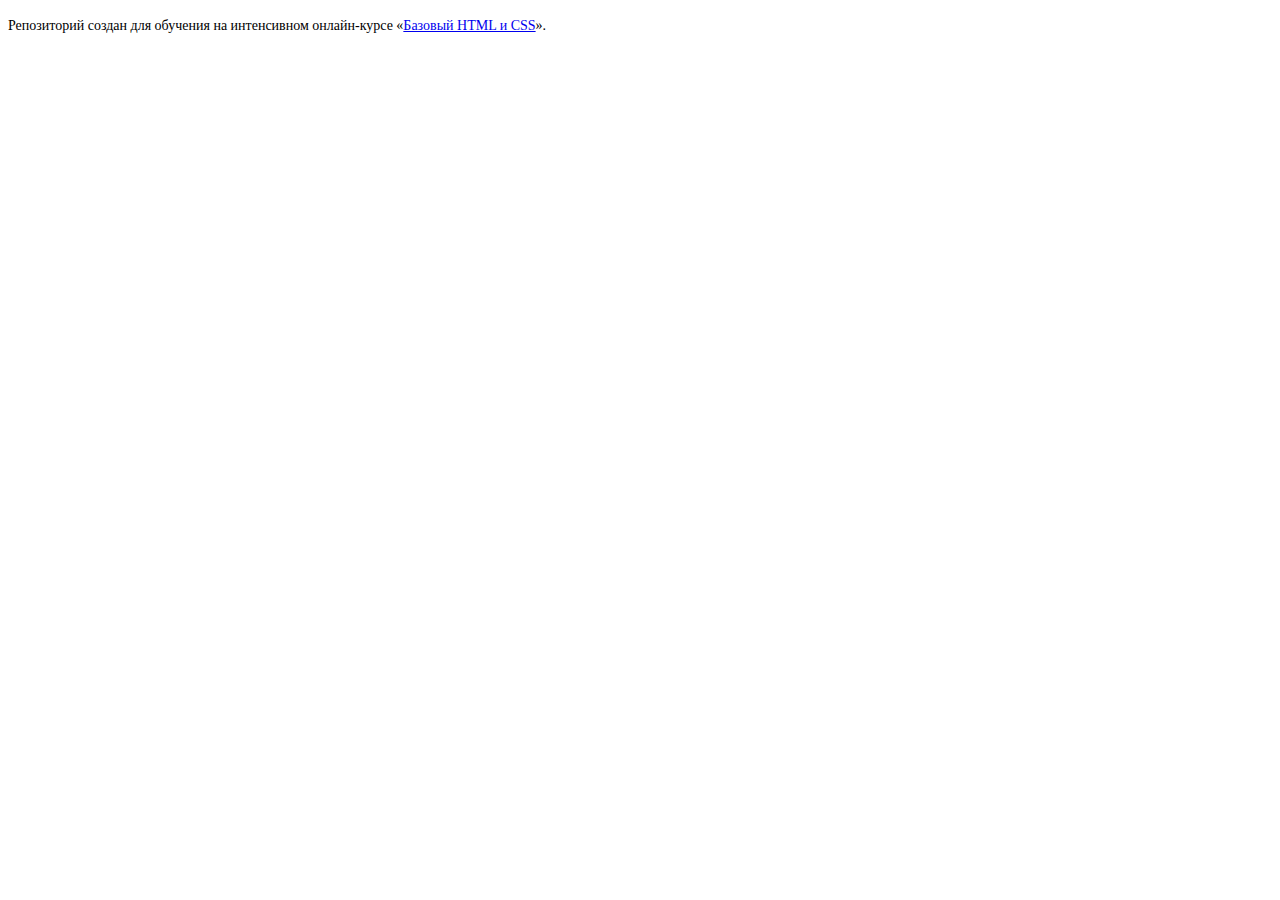
<file: index.html>
<!DOCTYPE html>
<html lang="ru">
  <head>
    <meta charset="utf-8">
    <link href="css/style.css" rel="stylesheet">
    <title>HTML Academy: Барбершоп</title>
  </head>
  <body>

    <p>Репозиторий создан для обучения на интенсивном онлайн‑курсе «<a href="https://htmlacademy.ru/intensive/htmlcss">Базовый HTML и CSS</a>».</p>

  </body>
</html>
</file>
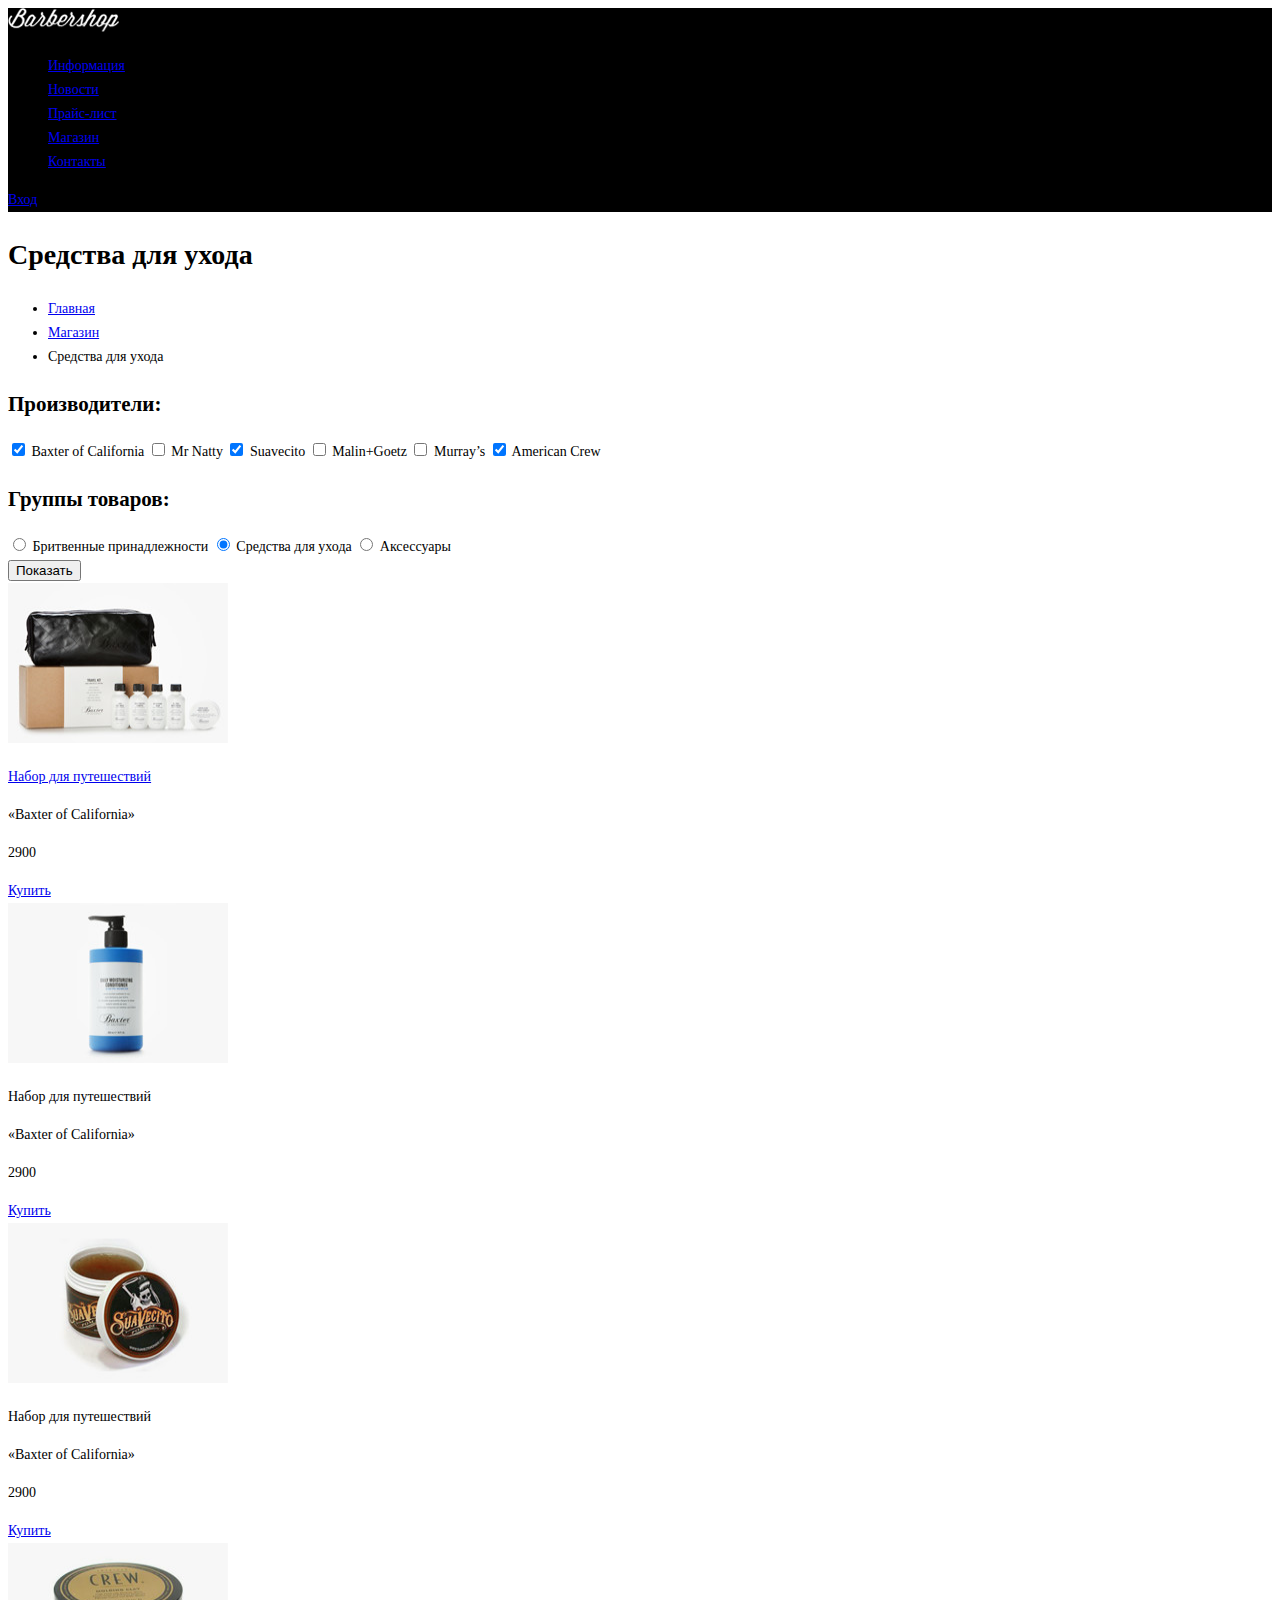
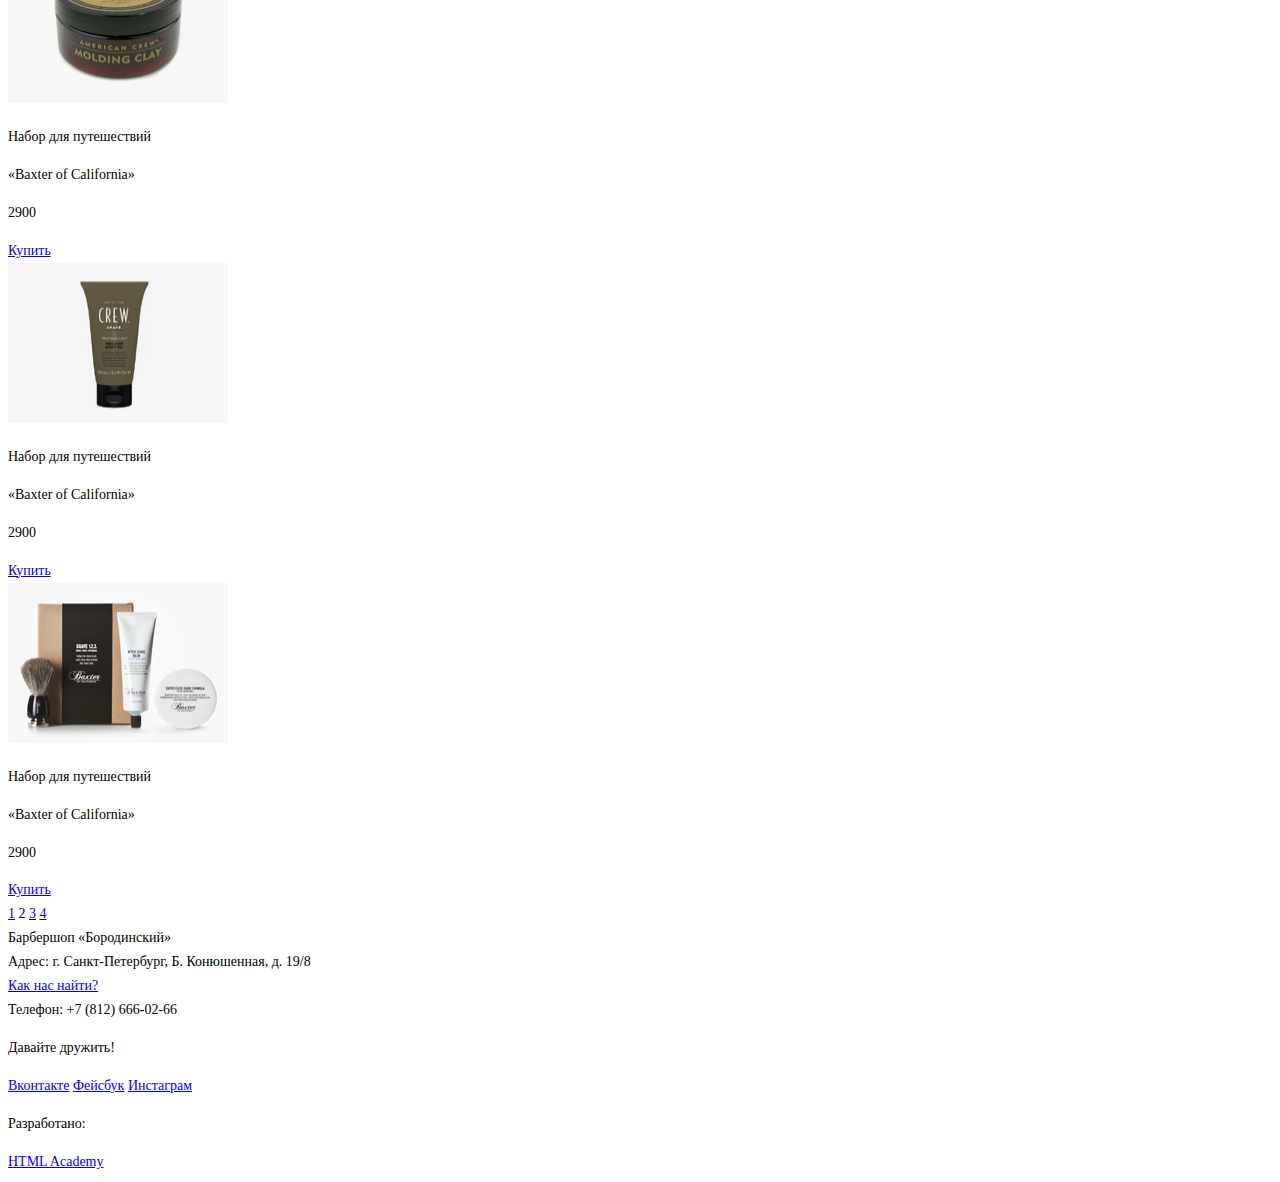
<file: catalog.html>
<!DOCTYPE html>
<html lang="ru">
<head>
 	<link href="css/style.css" rel="stylesheet">
  	<meta charset="UTF-8">
  	<title>Средства для ухода</title>
</head>
<body>
  	<header class="main-header">
    	<div class="container">
      		<div class="main-header__logo">
        	<img class="main-header__logo logo-img" src="img/logo.png" width="111" height="24" alt="Логотип">
      	</div>
      <nav class="main-navigation">
      	<ul>
          <li>
            <a href="#" class="main-navigation__item">Информация</a>
          </li>
          <li>
            <a href="#" class="main-navigation__item">Новости</a>
          </li>
          <li>
            <a href="#" class="main-navigation__item">Прайс-лист</a>
          </li>
          <li>
            <a href="#" class="main-navigation__item main-navigation__item-current">Магазин</a>
          </li>
          <li>
            <a href="#" class="main-navigation__item">Контакты</a>
          </li>
        </ul>
      </nav>
      <div class="user-block">
        <a class="user-block__login" href="#">Вход</a>
      </div>
    </div>
  </header>
  <main class="content" role="main">
    <h1>Средства для ухода</h1>
      <ul class="breadcrumb">
        <li class="breadcrumb__item"><a href="#">Главная</a></li>
        <li class="breadcrumb__item"><a href="#">Магазин</a></li>
        <li class="breadcrumb__item breadcrumb__item-current">Средства для ухода</li>
      </ul>
    </div>
    <aside class="left-sidebar">
      <form class="left-sidebar__form form" action="#" method="get">
        <h2>Производители:</h2>
        <input name="baxter-of-california" id="baxter-of-california" value="baxter-of-california" type="checkbox" checked>
        <label for="baxter-of-california">Baxter of California</label>
        <input name="Mr Natty" id="Mr Natty" value="Mr Natty" type="checkbox">
        <label for="Mr Natty">Mr Natty</label>
        <input name="Suavecito" id="Suavecito" value="Suavecito" type="checkbox" checked>
        <label for="Suavecito">Suavecito</label>
        <input name="Malin+Goetz" id="Malin+Goetz" value="Malin+Goetz" type="checkbox" >
        <label for="Malin+Goetz">Malin+Goetz</label>
        <input name="Murray’s" id="Murray’s" value="Murray’s" type="checkbox" >
        <label for="Murray’s">Murray’s</label>
        <input name="American Crew" id="American Crew" value="American Crew" type="checkbox" checked>
        <label for="American Crew">American Crew</label>
        <h2>Группы товаров:</h2>
        <form class="product-groups" action="#" method="get">
        <input type="radio" name="catalog-radio" value="shaving-accessories" id="shaving-accessories">
        <label for="shaving-accessories">Бритвенные принадлежности</label>
        <input type="radio" name="catalog-radio" value="сare-products" id="сare-products" checked>
        <label for="сare-products" selected>Средства для ухода</label>
        <input type="radio" name="catalog-radio" value="accessories" id="accessories" >
        <label for="shaving-accessories">Аксессуары</label><br>
        <button class="btn" type="submit">Показать</button>
      </form>
    </aside>
    <section class="product-card">
      <article class="product-card__item">
        <a href="#" title="product">
          <img src="img/catalog_item1.jpg" width="220" height="160" alt="Набор для путешествий">
        </a>
        <div class="product-card__name">
          <a href="#" class="product-card__name-link"><p>Набор для путешествий</p></a>
          <p class="product-card__brand">«Baxter of California»</p>
        </div>
        <div class="product-card__cost">
          <p>2900</p>
          <a href="#" class="product-card__cost_btn-buy">Купить</a>
        </div>
      </article>
      <article class="card">
        <a href="#" title="product">
          <img src="img/catalog_item2.jpg" width="220" height="160" alt="Набор для путешествий">
        </a>
        <div class="name-of-product">
          <p>Набор для путешествий</p>
          <p class="name-of-brand">«Baxter of California»</p>
        </div>
        <div class="cost-of-product">
          <p>2900</p>
          <a href="#" class="btn-buy">Купить</a>
        </div>
      </article>
      <article class="card">
        <a href="#" title="product">
          <img src="img/catalog_item3.jpg" width="220" height="160" alt="Набор для путешествий">
        </a>
        <div class="name-of-product">
          <p>Набор для путешествий</p>
          <p class="name-of-brand">«Baxter of California»</p>
        </div>
        <div class="cost-of-product">
          <p>2900</p>
          <a href="#" class="btn-buy">Купить</a>
        </div>
      </article>
      <article class="card">
        <a href="#" title="product">
          <img src="img/catalog_item4.jpg" width="220" height="160" alt="Набор для путешествий">
        </a>
        <div class="name-of-product">
          <p>Набор для путешествий</p>
          <p class="name-of-brand">«Baxter of California»</p>
        </div>
        <div class="cost-of-product">
          <p>2900</p>
          <a href="#" class="btn-buy">Купить</a>
        </div>
      </article>
      <article class="card">
        <a href="#" title="product">
          <img src="img/catalog_item5.jpg" width="220" height="160" alt="Набор для путешествий">
        </a>
        <div class="name-of-product">
          <p>Набор для путешествий</p>
          <p class="name-of-brand">«Baxter of California»</p>
        </div>
        <div class="cost-of-product">
          <p>2900</p>
          <a href="#" class="btn-buy">Купить</a>
        </div>
      </article>
      <article class="card">
        <a href="#" title="product">
          <img src="img/catalog_item6.jpg" width="220" height="160" alt="Набор для путешествий">
        </a>
        <div class="name-of-product">
          <p>Набор для путешествий</p>
          <p class="name-of-brand">«Baxter of California»</p>
        </div>
        <div class="cost-of-product">
          <p>2900</p>
          <a href="#" class="btn-buy">Купить</a>
        </div>
      </article>
      <div class="paginator">
        <a href="#">1</a>
        <span class="current">2</span>
        <a href="#">3</a>
        <a href="#">4</a>
      </div>
    </section>
  </main>
  <footer class="main-footer">
      <div class="container">
        <section class="address">
          Барбершоп «Бородинский»<br>
          Адрес: г. Санкт-Петербург, Б. Конюшенная, д. 19/8<br>
          <a href="#">Как нас найти?</a><br>
          Телефон: +7 (812) 666-02-66
        </section>
        <section class="footer-social">
          <p>Давайте дружить!</p>
          <a class="social-btn social-btn-vk" href="#">Вконтакте</a>
          <a class="social-btn social-btn-fb" href="#">Фейсбук</a>
          <a class="social-btn social-btn-inst" href="#">Инстаграм</a>
        </section>
        <section class="footer-copyright">
          <p>Разработано:</p>
          <a class="btn" href="https://htmlacademy.ru">HTML Academy</a>
        </section>
      </div>
  </footer>
</body>
</html>
</file>
<file: css/style.css>
body {
  font-size: 14px;
  line-height: 1.714;
  color: #000000;
  font-weight: normal;
  font-family: "PT Sans Narrow" Arial, sans-serif;

}
.main-header {
  background: #000000;
}
</file>
